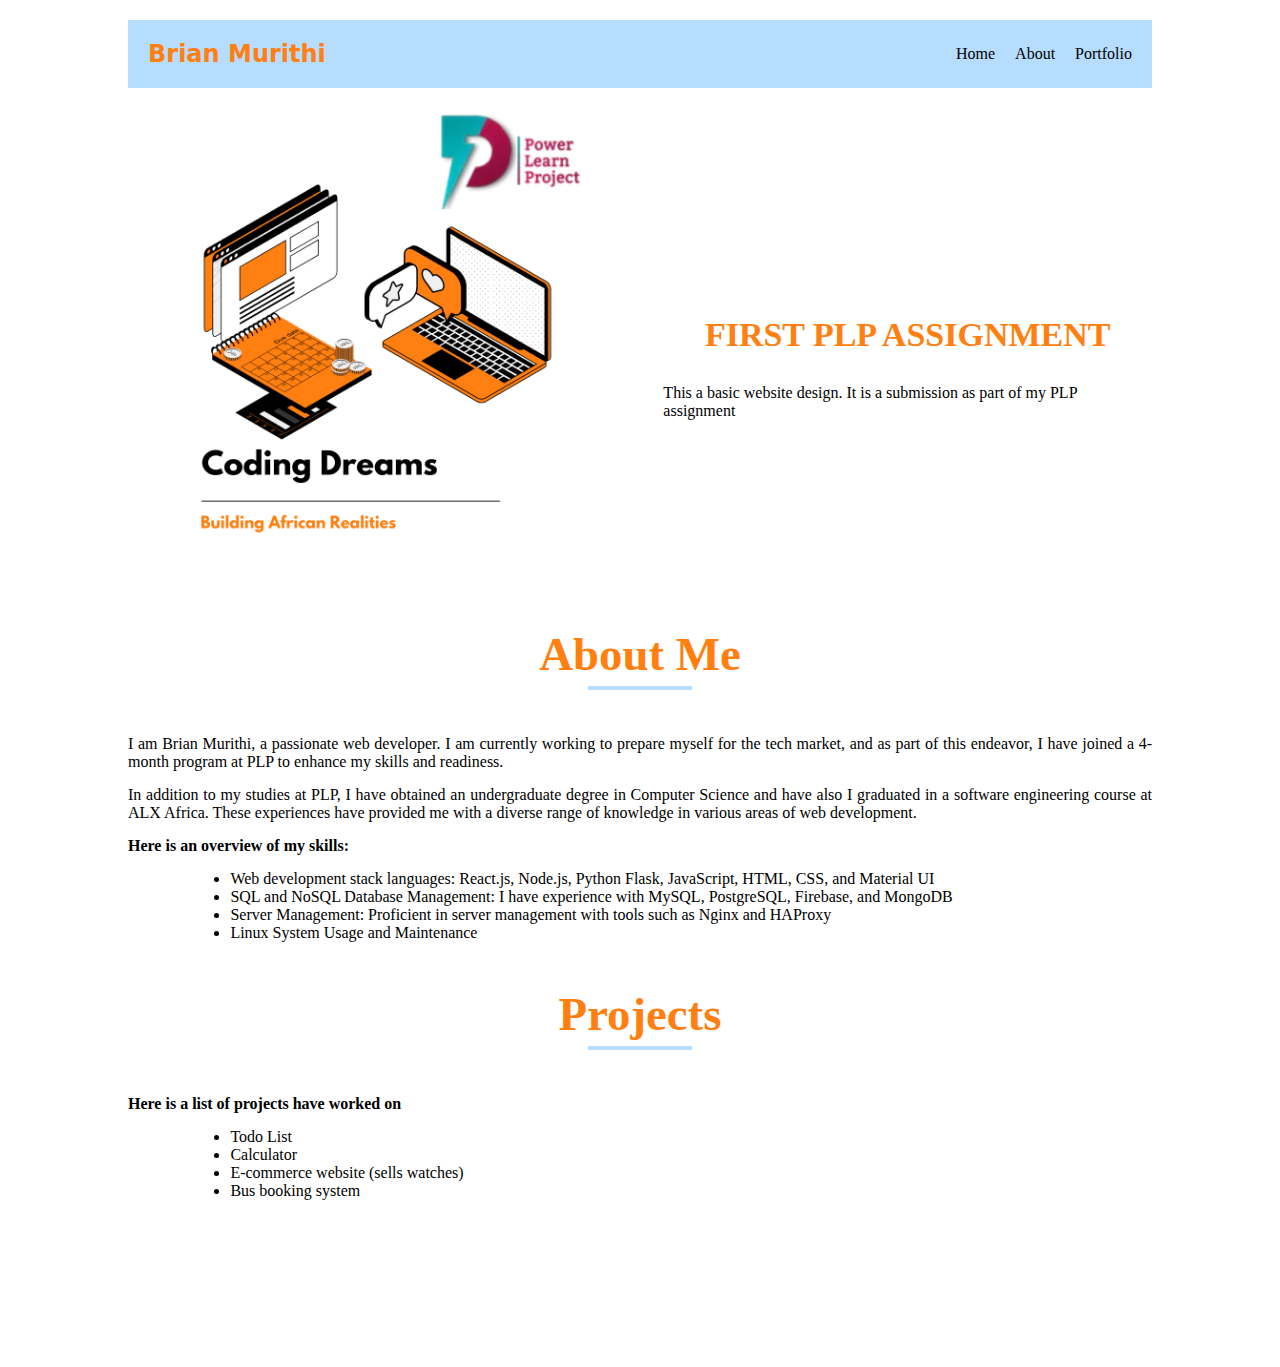
<file: week1/portfolio/portfolio.html>
<!DOCTYPE html>
<html lang="en">
<head>
    <meta charset="UTF-8">
    <meta name="viewport" content="width=device-width, initial-scale=1.0">
    <title>Portfolio Website</title>

    <style>
        *{
            padding: 0;
            margin: 0;
        }
        body{
            width: 80vw;
            margin: 20px auto;
        }
        nav{

            background-color: #B6DCFE;
            padding: 20px;
            box-sizing: border-box;
            margin-bottom: 20px;
            display: flex;
            align-items: center;
            justify-content: space-between;
        }
        .logo{
            color: #FF7F11;
            font-weight: 900;
            font-family: system-ui, -apple-system, BlinkMacSystemFont, 'Segoe UI', Roboto, Oxygen, Ubuntu, Cantarell, 'Open Sans', 'Helvetica Neue', sans-serif;
        }
        nav ul {
            display: flex;
            gap: 20px;
            list-style: none;
        }
        nav ul li a{
            text-decoration: none;
            color: #000;
        }
        nav ul li a:hover{
            color: #FF7F11;
        }
        nav ul li a:active{
            color: #FF7F11;
        }
        .hero-section{
        min-height: 200px;
        display: flex;
        align-items: center;
        justify-content: center;
        gap: 20px;
        }
        .hero-section-text{
            display: flex;
            width: 100%;
            flex-direction: column;
            justify-content: center;
            align-items: center;
            gap: 30px;
        }
        .hero-section-text h3{
            font-size: 34px;
            color: #FF7F11;
        }
        #about, #projects{
            min-height: 40vh;
        }
        .section-header{
            display: flex;
            align-items: center;
            flex-direction: column;
            justify-content: center;
            gap: 5px;
            font-size: 40px;
            color: #FF7F11;
            font-weight: 900;
           
        }
        .title-underline{
            width: 100px;
            border: 2px solid #B6DCFE;
            margin-bottom: 30px;
        }
        #about p, #projects p{
            text-align: justify;
            margin: 15px 0;
        }
        #about ul, #projects ul{
            margin-left: 10%;
        }
    </style>




</head>
<body>
    <!-- NAVBAR -->
    <nav>
        <div class="logo">
            <h2>Brian Murithi</h2>
        </div>
        <ul>
            <li><a href="portfolio.html">Home</a></li>
            <li><a href="#about">About</a></li>
            <li><a href="#projects">Portfolio</a></li>
        </ul>
    </nav>

    <!-- SECTION INTRO -->
    <div class="hero-section">
        <div>
            <img src="plp-hero.png" width="100%" alt="Power Learn Project" />
        </div>
        <div class="hero-section-text">
            <h3>FIRST PLP ASSIGNMENT</h3>
            <p>This a basic website design. It is a submission as part of my PLP assignment</p>
        </div>
    </div>

    <!-- ABOUT SECTION -->
    <div id="about">
        <div class="section-header">
            <h3 >About Me</h3>
            <div class="title-underline"></div>
        </div>
        
        <p>I am Brian Murithi, a passionate web developer. I am currently working to prepare myself for the tech market, and as part of this endeavor, I have joined a 4-month program at PLP to enhance my skills and readiness.</p>
        <p>In addition to my studies at PLP, I have obtained an undergraduate degree in Computer Science and have also I graduated in a software engineering course at ALX Africa. These experiences have provided me with a diverse range of knowledge in various areas of web development.</p>
        <p style="font-weight: 600;">Here is an overview of my skills:</p>
        <ul>
            <li>Web development stack languages: React.js, Node.js, Python Flask, JavaScript, HTML, CSS, and Material UI</li>
            <li>SQL and NoSQL Database Management: I have experience with MySQL, PostgreSQL, Firebase, and MongoDB</li>
            <li>Server Management: Proficient in server management with tools such as Nginx and HAProxy</li>
            <li>Linux System Usage and Maintenance</li>
        </ul>
    </div>
    


    <!-- PROJECTS -->
    <div id="projects">
        <div class="section-header">
            <h3 >Projects</h3>
            <div class="title-underline"></div>
        </div>
        <p style="font-weight: 600;">Here is a list of projects have worked on</p>
        <ul>
            <li>Todo List</li>
            <li>Calculator</li>
            <li>E-commerce website (sells watches)</li>
            <li>Bus booking system</li>
        </ul>
    </div>



</body>
</html>
</file>
